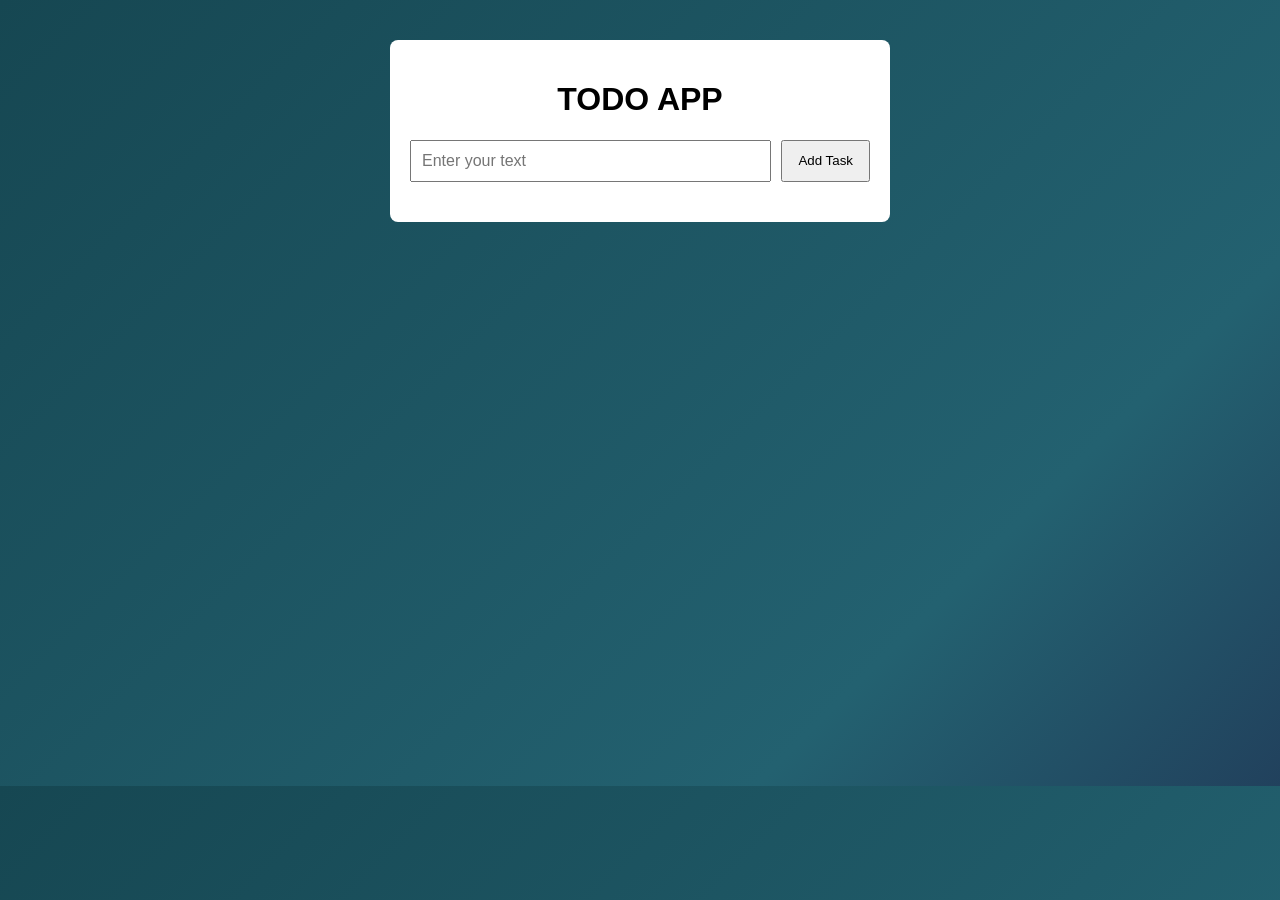
<file: index.html>
<!DOCTYPE html>
<html lang="en">

<head>
    <meta charset="UTF-8">
    <meta name="viewport" content="width=device-width, initial-scale=1.0">
    <meta name="descripition " content="TODO APP">
    <title>TODO APP</title>
    <!--linking css-->
   <link rel="stylesheet" href="project.css">
</head>

<body>
    <div class="container">
        <h1>TODO APP</h1>
        <!--add burron-->
        <div id="input-box">
            <!--Add text-->
            <input id="taskinput"type="text"placeholder="Enter your text">
            <!--add task-->
            <button id="addbtn">Add Task
            </button>
        </div>
       <!-- <div class="filters">
            <button class="filter-btn Active"Data-filtered="All">All</button>
            <button class="filter-btn"Data-filtered="Active">Active</button>
            <button class="filter-btn"Data-filtered="Completed">Completed</button>
        </div>
        <!--task list-->
        <ul id="tasklist"></ul>
    </div>
    <script src="project.js"></script>
</body>

</html>
</file>
<file: project.css>
* {
    box-sizing: border-box;
}
#tasklist {
    list-style: none;
    padding: 0;
   margin-top: 20px;
   width: 100%;
}

#tasklist li {
    display: flex;
    align-items: center;
    justify-content: space-between;
    padding: 10px;
    box-sizing: border-box;
    gap: 12px;
    width: 100%;
    margin-bottom: 10px;
}
#tasklist span{
    flex: 1;
    min-width: 0;
    word-break: break-word;
}

#tasklist li div {
    display: flex;
    gap: 8px;
    flex-shrink: 0;
}
#tasklist button{
    width: 70px;
    padding: 10px;
}
.completed {
    text-decoration: line-through;
    color: gray;
}
body{
    font-family: Arial,sans-serif;
    padding: 40px;
    background: linear-gradient( -45deg,
   #384996,
   #1e0338,
   #236170,
   #164752
    );
    background-size: 300% 300%;
    animation: backgroundAnimation 8s ease-in-out infinite;
    margin: 0px;
}
@keyframes backgroundAnimation {
    0%{
        background-position: 0% 50%;
    }
    50%{
        background-position: 100% 50%;
    }
    100%{
        background-position: 0% 50%;
    }
}
.container{
    width: 500px;
    max-width: 90%;
    margin: auto;
    background: white;
    padding: 20px;
    border-radius: 8px;
}
h1{
    text-align: center;
}
#input-box{
display: flex;
gap: 10px;
}
input {
font-size: 16px;
padding: 10px;
flex: 1;
min-width: 0;
}
button{
    padding: 10px 15px;
    cursor: pointer;

   /* align-items: center;
    justify-content: space-between;*/
}
ul{
    list-style: none;
    padding: 0px;
    margin-top: 20px;
}
li{
    display: flex;
    justify-content: space-between;
    background: whitesmoke;
    padding: 10px;
    margin-bottom: 10px;
    align-items: center;
}
</file>
